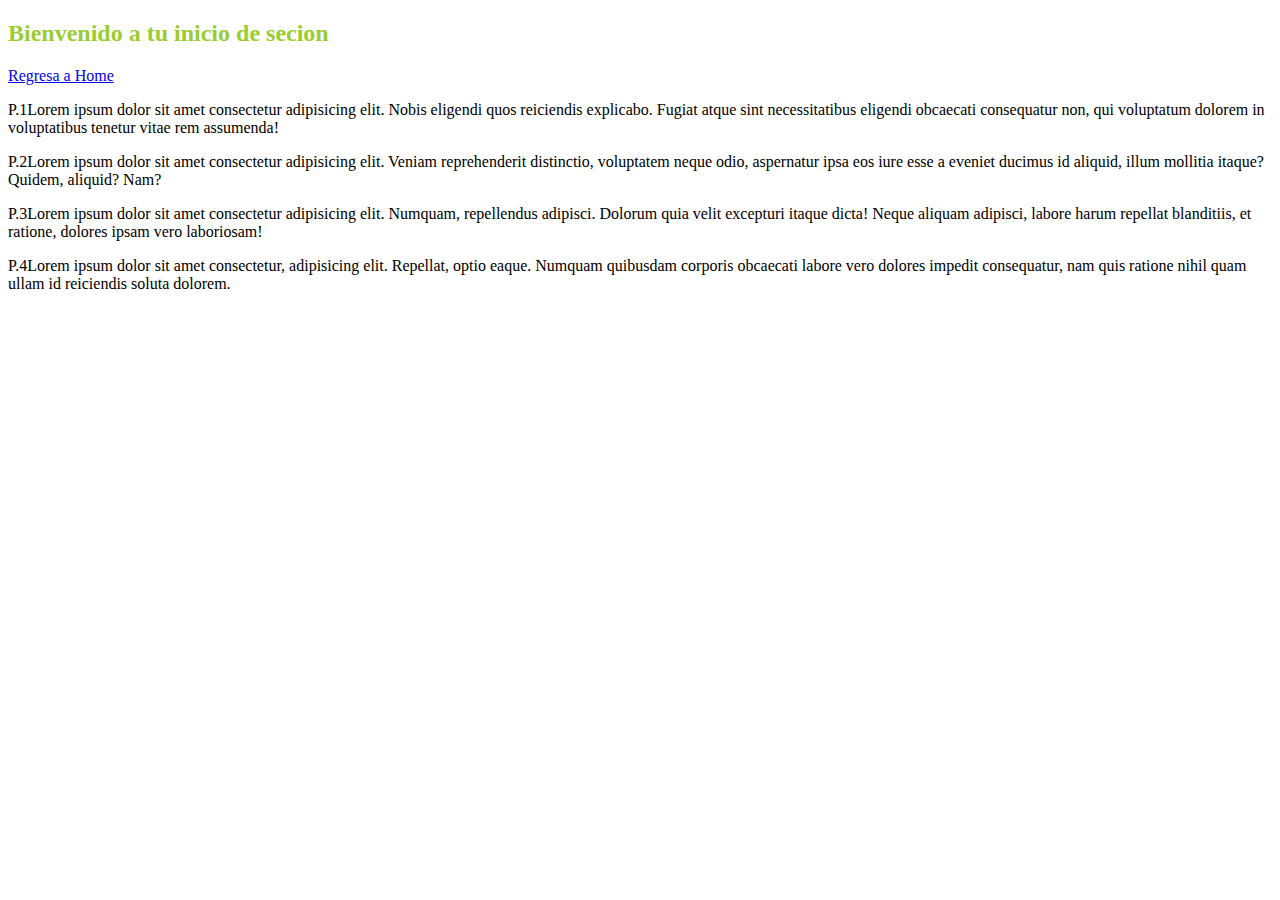
<file: html/login.html>
<!DOCTYPE html>
<html lang="en">
<head>
    <meta charset="UTF-8">
    <meta http-equiv="X-UA-Compatible" content="IE=edge">
    <meta name="viewport" content="width=device-width, initial-scale=1.0">
    <link rel="stylesheet" href="/styles/login.css"></a>
    <title>Login</title>
</head>
<body>
  <h2>Bienvenido a tu inicio de secion</h2>  
  <a href="/index.html" >Regresa a Home</a>
  <p>P.1Lorem ipsum dolor sit amet consectetur adipisicing elit. Nobis eligendi quos reiciendis explicabo. Fugiat atque sint necessitatibus eligendi obcaecati consequatur non, qui voluptatum dolorem in voluptatibus tenetur vitae rem assumenda!</p>
  <p>P.2Lorem ipsum dolor sit amet consectetur adipisicing elit. Veniam reprehenderit distinctio, voluptatem neque odio, aspernatur ipsa eos iure esse a eveniet ducimus id aliquid, illum mollitia itaque? Quidem, aliquid? Nam?</p>
  <p>P.3Lorem ipsum dolor sit amet consectetur adipisicing elit. Numquam, repellendus adipisci. Dolorum quia velit excepturi itaque dicta! Neque aliquam adipisci, labore harum repellat blanditiis, et ratione, dolores ipsam vero laboriosam!</p>
  <p id="p4" >P.4Lorem ipsum dolor sit amet consectetur, adipisicing elit. Repellat, optio eaque. Numquam quibusdam corporis obcaecati labore vero dolores impedit consequatur, nam quis ratione nihil quam ullam id reiciendis soluta dolorem.</p>
</body>
</html>
</file>
<file: styles/login.css>
h2{
    color: yellowgreen;
}
</file>
